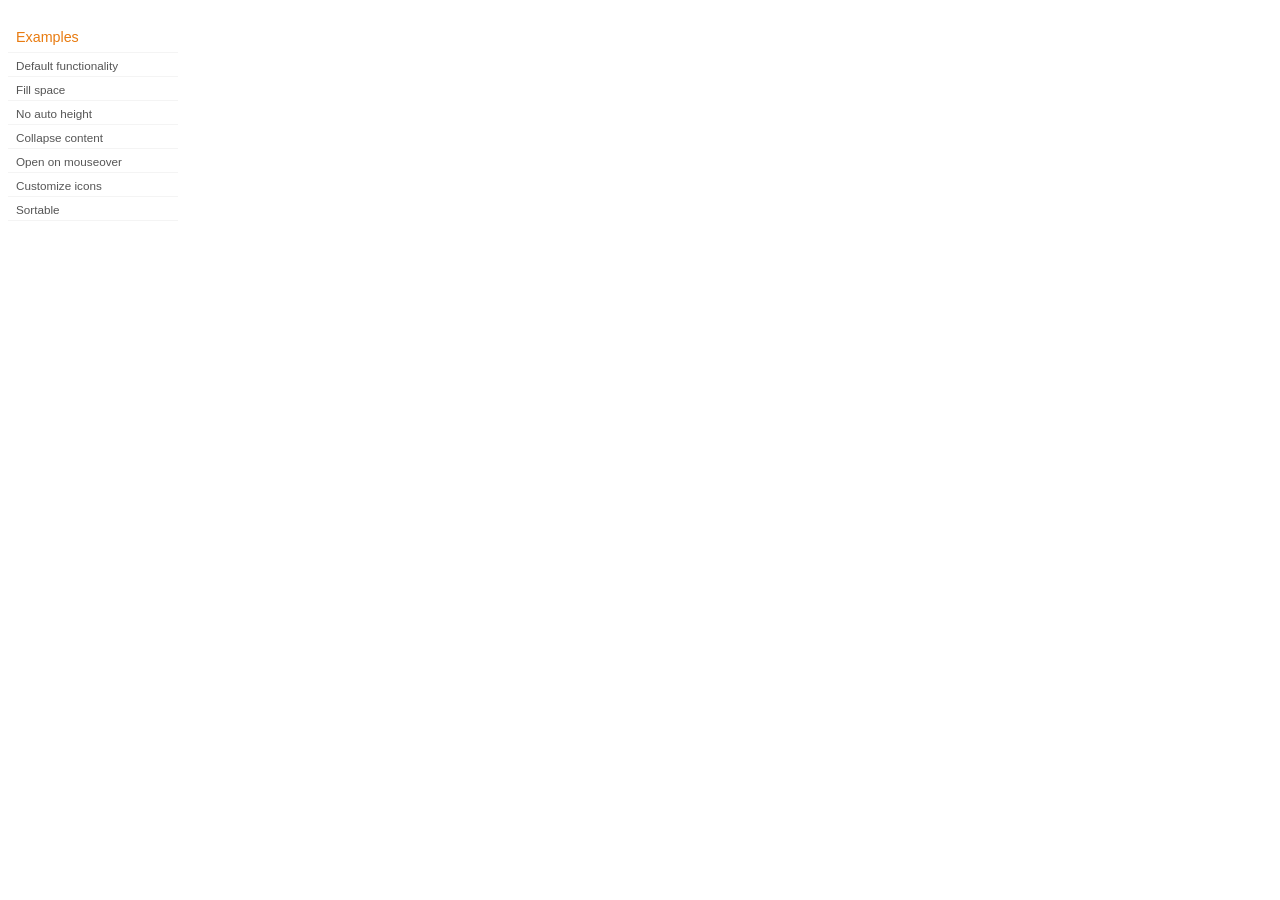
<file: javascript/jquery-ui-1.8/demos/accordion/index.html>
<!DOCTYPE html>
<html lang="en">
<head>
	<meta charset="UTF-8" />
	<title>jQuery UI Accordion Demos</title>
	<link type="text/css" href="../demos.css" rel="stylesheet" />
</head>
<body>
	<div class="demos-nav">
		<h4>Examples</h4>
		<ul>
			<li class="demo-config-on"><a href="default.html">Default functionality</a></li>
			<li><a href="fillspace.html">Fill space</a></li>
			<li><a href="no-auto-height.html">No auto height</a></li>
			<li><a href="collapsible.html">Collapse content</a></li>
			<li><a href="mouseover.html">Open on mouseover</a></li>
			<li><a href="custom-icons.html">Customize icons</a></li>
			<li><a href="sortable.html">Sortable</a></li>
		</ul>
	</div>
</body>
</html>
</file>
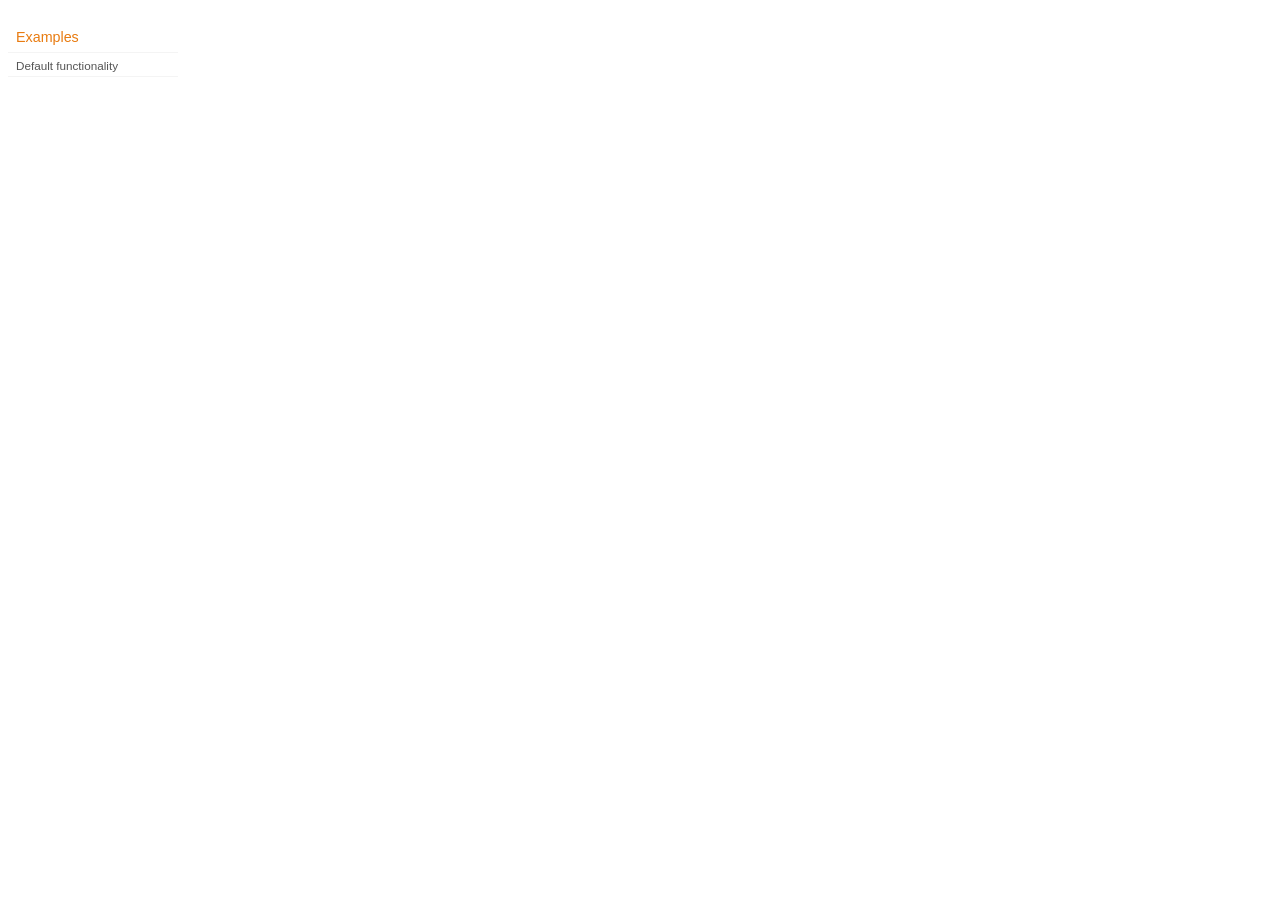
<file: javascript/jquery-ui-1.8/demos/addClass/index.html>
<!DOCTYPE html>
<html lang="en">
<head>
	<meta charset="UTF-8" />
	<title>jQuery UI Effects Demos</title>
	<link type="text/css" href="../demos.css" rel="stylesheet" />
</head>
<body>

<div class="demos-nav">
	<h4>Examples</h4>
	<ul>
		<li class="demo-config-on"><a href="default.html">Default functionality</a></li>
	</ul>
</div>

</body>
</html>
</file>
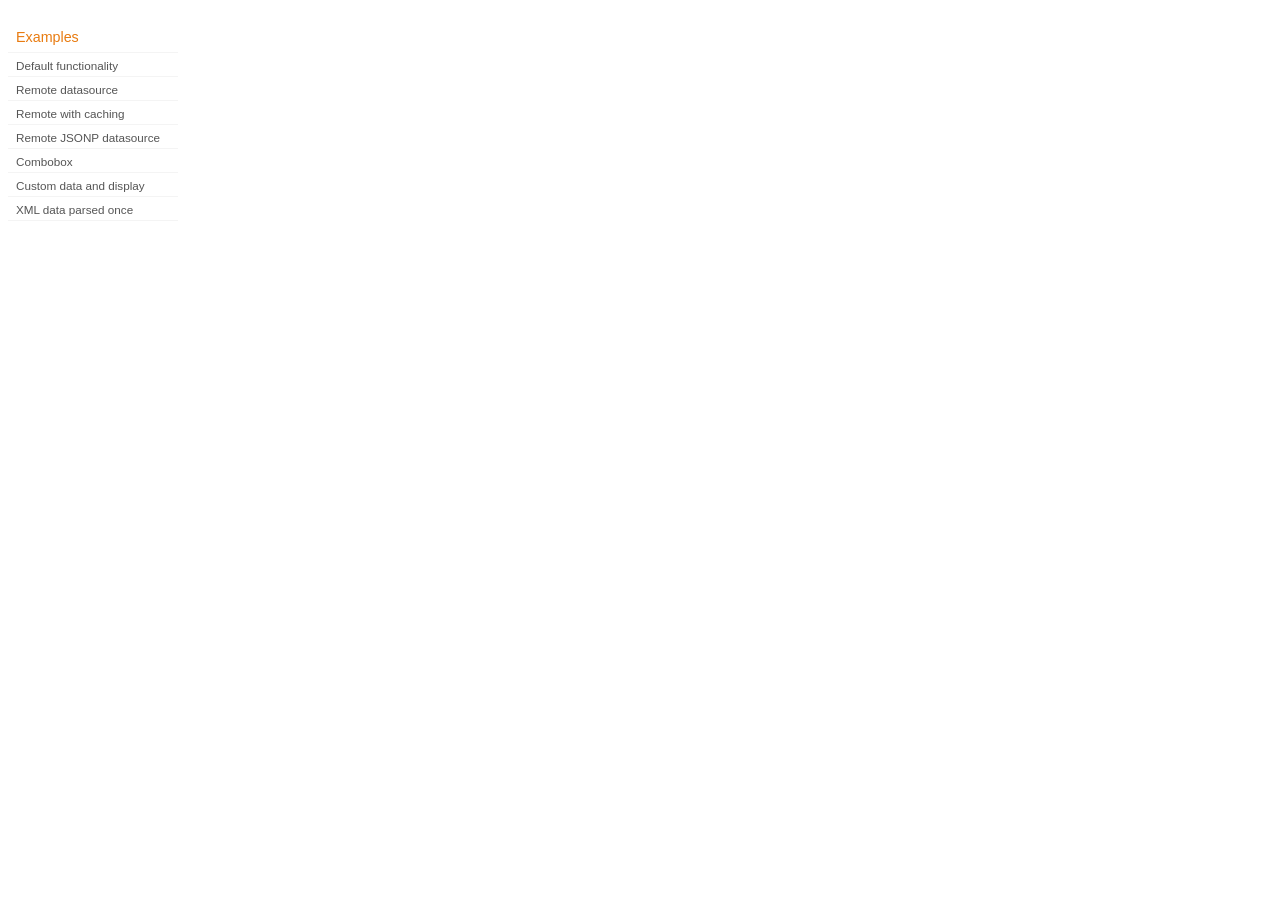
<file: javascript/jquery-ui-1.8/demos/autocomplete/index.html>
<!DOCTYPE html>
<html lang="en">
<head>
	<meta charset="UTF-8" />
	<title>jQuery UI Autocomplete Demos</title>
	<link type="text/css" href="../demos.css" rel="stylesheet" />
</head>
<body>
	<div class="demos-nav">
		<h4>Examples</h4>
		<ul>
			<li class="demo-config-on"><a href="default.html">Default functionality</a></li>
			<li><a href="remote.html">Remote datasource</a></li>
			<li><a href="remote-with-cache.html">Remote with caching</a></li>
			<li><a href="remote-jsonp.html">Remote JSONP datasource</a></li>
			<li><a href="combobox.html">Combobox</a></li>
			<li><a href="custom-data.html">Custom data and display</a></li>
			<li><a href="xml.html">XML data parsed once</a></li>
		</ul>
	</div>
</body>
</html>
</file>
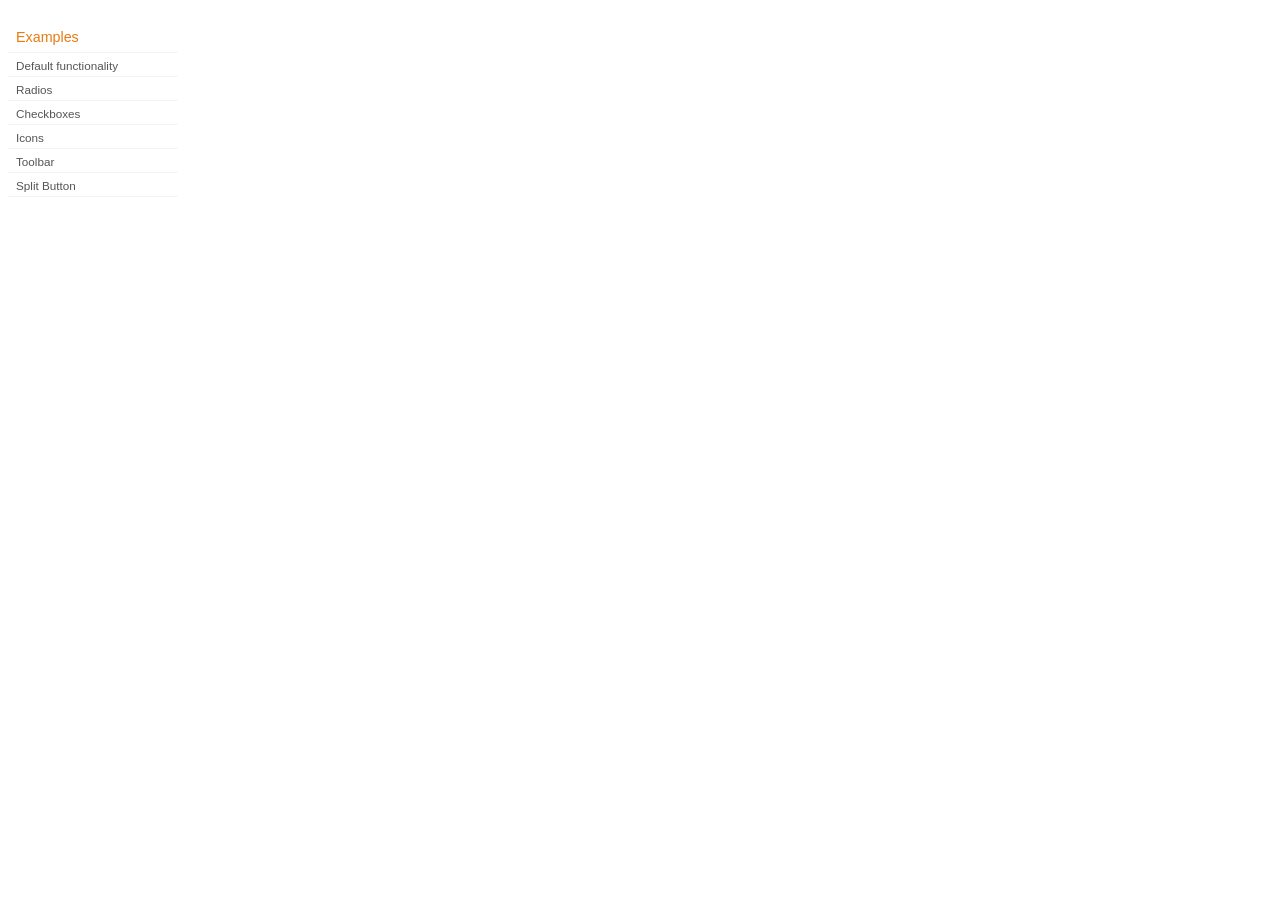
<file: javascript/jquery-ui-1.8/demos/button/index.html>
<!DOCTYPE html>
<html lang="en">
<head>
	<meta charset="UTF-8" />
	<title>jQuery UI Button Demos</title>
	<link type="text/css" href="../demos.css" rel="stylesheet" />
</head>
<body>

<div class="demos-nav">
	<h4>Examples</h4>
	<ul>
		<li class="demo-config-on"><a href="default.html">Default functionality</a></li>
		<li><a href="radio.html">Radios</a></li>
		<li><a href="checkbox.html">Checkboxes</a></li>
		<li><a href="icons.html">Icons</a></li>
		<li><a href="toolbar.html">Toolbar</a></li>
		<li><a href="splitbutton.html">Split Button</a></li>
	</ul>
</div>

</body>
</html>
</file>
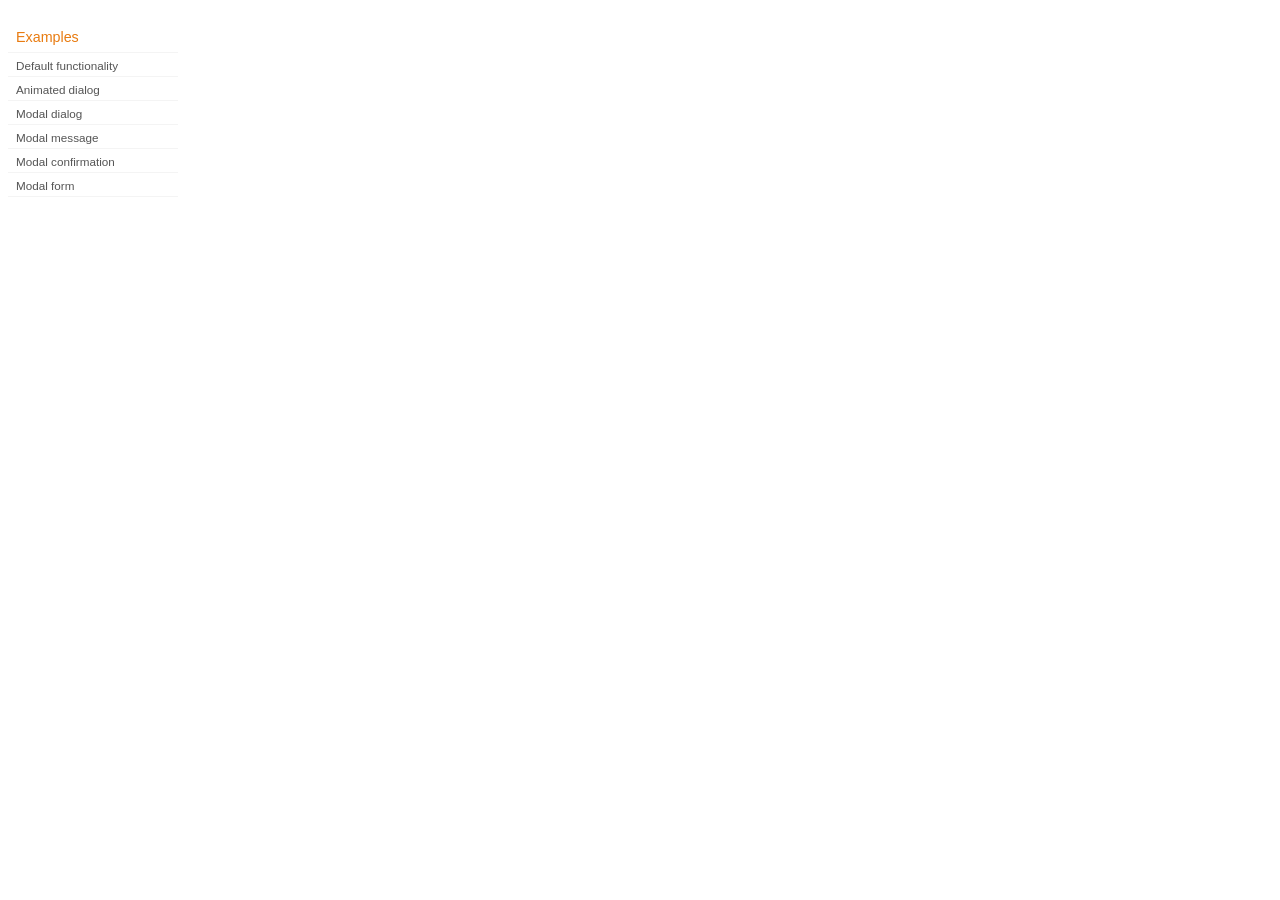
<file: javascript/jquery-ui-1.8/demos/dialog/index.html>
<!DOCTYPE html>
<html lang="en">
<head>
	<meta charset="UTF-8" />
	<title>jQuery UI Dialog Demos</title>
	<link type="text/css" href="../demos.css" rel="stylesheet" />
</head>
<body>

<div class="demos-nav">
	<h4>Examples</h4>
	<ul>
		<li class="demo-config-on"><a href="default.html">Default functionality</a></li>
		<li><a href="animated.html">Animated dialog</a></li>
		<li><a href="modal.html">Modal dialog</a></li>
		<li><a href="modal-message.html">Modal message</a></li>
		<li><a href="modal-confirmation.html">Modal confirmation</a></li>
		<li><a href="modal-form.html">Modal form</a></li>
	</ul>
</div>

</body>
</html>
</file>
<file: javascript/jquery-ui-1.8/demos/demos.css>
body {
	font-size: 62.5%;
}

table {
	font-size: 1em;
}

/* Site
   -------------------------------- */

body {
	font-family: "Trebuchet MS", "Helvetica", "Arial",  "Verdana", "sans-serif";
}

/* Layout
   -------------------------------- */

.layout-grid {
	width: 960px;
}

.layout-grid td {
	vertical-align: top;
}

.layout-grid td.left-nav {
	width: 140px;
}

.layout-grid td.normal {
	border-left: 1px solid #eee;
	padding: 20px 24px;
	font-family: "Trebuchet MS", "Helvetica", "Arial",  "Verdana", "sans-serif";
}

.layout-grid td.demos {
	background: url('/images/demos_bg.jpg') no-repeat;
	height: 337px;
	overflow: hidden;
}

/* Normal
   -------------------------------- */

.normal h3,
.normal h4 {
	margin: 0;
	font-weight: normal;
}

.normal h3 {
	padding: 0 0 9px;
	font-size: 1.8em;
}

.normal h4 {
	padding-bottom: 21px;
	border-bottom: 1px dashed #999;
	font-size: 1.2em;
	font-weight: bold;
}

.normal p {
	font-size: 1.2em;
}

/* Demos */

.demos-nav, .demos-nav dt, .demos-nav dd, .demos-nav ul, .demos-nav li {
	margin: 0;
	padding: 0
}

.demos-nav {
	float: left;
	width: 170px;
	font-size: 1.3em;
}

.demos-nav dt,
.demos-nav h4 {
	margin: 0;
	padding: 0;
	font: normal 1.1em "Trebuchet MS", "Helvetica", "Arial",  "Verdana", "sans-serif";
	color: #e87b10;
}

.demos-nav dt,
.demos-nav h4 {
	margin-top: 1.5em;
	margin-bottom: 0;
	padding-left: 8px;
	padding-bottom:5px;
	line-height: 1.2em;
	border-bottom: 1px solid #F4F4F4;
}

.demos-nav dd a,
.demos-nav li a {
	border-bottom: 1px solid #F4F4F4;
	display:block;
	padding: 4px 3px 4px 8px;
	font-size: 90%;
	text-decoration: none;
	color: #555 ;
	margin:2px 0;
	height:13px;
}

.demos-nav dd a:hover,
.demos-nav dd a:focus,
.demos-nav dd a:hover,
.demos-nav dd a:focus {
	background: #f3f3f3;
	color:#000;
	-moz-border-radius: 5px; -webkit-border-radius: 5px;
}
 .demos-nav dd a.selected {
	background: #555;
	color:#ffffff;
	-moz-border-radius: 5px; -webkit-border-radius: 5px;
}


/* new styles for demo pages, added by Filament 12.29.08
eventually we should convert the font sizes to ems -- using px for now to minimize style conflicts
*/

.normal h3.demo-header { font-size:32px; padding:0 0 5px; border-bottom:1px solid #eee; text-transform: capitalize; }
.normal h4.demo-subheader { font-size:10px; text-transform: uppercase; color:#999; padding:8px 0 3px; border:0; margin:0; }
.normal a:link,
.normal a:visited { color:#1b75bb; text-decoration:none; }
.normal a:hover,
.normal a:active { color:#0b559b; }

#demo-config { padding:20px 0 0; }

#demo-frame { float:left; width:540px; height:380px; border:1px solid #ddd; overflow: auto; position: relative; }
#demo-frame h3, #demo-frame h4 { padding: 0; font-weight: bold; font-size: 1em; }

#demo-config-menu { float:right; width:180px;  }
#demo-config-menu h4 { font-size:13px; color:#666; font-weight:normal; border:0; padding-left:18px; }

#demo-config-menu ul { list-style: none; padding: 0; margin: 0; }

#demo-config-menu li { font-size:12px; padding:0 0 0 10px; margin:3px 0; zoom: 1; }

#demo-config-menu li a:link,
#demo-config-menu li a:visited { display:block; padding:1px 8px 4px; border-bottom:1px dotted #b3b3b3; }
* html #demo-config-menu li a:link,
* html #demo-config-menu li a:visited { padding:1px 8px 2px; }
#demo-config-menu li a:hover,
#demo-config-menu li a:active { background-color:#f6f6f6; }

#demo-config-menu li.demo-config-on { background: url(images/demo-config-on-tile.gif) repeat-x left center; }

#demo-config-menu li.demo-config-on a:link,
#demo-config-menu li.demo-config-on a:visited,
#demo-config-menu li.demo-config-on a:hover,
#demo-config-menu li.demo-config-on a:active { background: url(images/demo-config-on.gif) no-repeat left; padding-left:18px; color:#fff; border:0; margin-left:-10px; margin-top: 0px; margin-bottom: 0px; }

#demo-source, #demo-notes {
	clear: both;
	padding: 20px 0 0;
	font-size: 1.3em;
}

#demo-notes { width:520px; color:#333; font-size: 1em; }
#demo-notes p code, .demo-description p code { padding: 0; font-weight: bold; }
#demo-source pre, #demo-source code { padding: 0; }
code, pre { padding:8px 0 8px 20px ; font-size: 1.2em; line-height:130%;  }

#demo-source a:link,
#demo-source a:visited,
#demo-source a:hover,
#demo-source a:active { font-size:12px; padding-left:13px; background-position: left center; background-repeat: no-repeat; }

#demo-source a.source-open:link,
#demo-source a.source-open:visited,
#demo-source a.source-open:hover,
#demo-source a.source-open:active { background-image: url(images/demo-spindown-open.gif); }

#demo-source a.source-closed:link,
#demo-source a.source-closed:visited,
#demo-source a.source-closed:hover,
#demo-source a.source-closed:active { background-image: url(images/demo-spindown-closed.gif); }

div.demo {
	padding:12px;
	font-family: "Trebuchet MS", "Arial", "Helvetica", "Verdana", "sans-serif";
}

div.demo h3.docs { clear:left; font-size:12px; font-weight:normal; padding:0 0 1em; margin:0; }

div.demo-description {
	clear:both;
	padding:12px;
	font-family: "Trebuchet MS", "Arial", "Helvetica", "Verdana", "sans-serif";
	font-size: 1.3em;
	line-height: 1.4em;
}

.ui-draggable, .ui-droppable {
	background-position: top left;
}

.left-nav .demos-nav {
	padding-right: 10px;
}

#demo-link { font-size:11px;  padding-top: 6px; clear: both; overflow: hidden; }
#demo-link a span.ui-icon { float:left; margin-right:3px; }

/* Component containers
----------------------------------*/
#widget-docs .ui-widget { font-family: Trebuchet MS,Verdana,Arial,sans-serif; font-size: 1em; }
#widget-docs .ui-widget input, #widget-docs .ui-widget select, #widget-docs .ui-widget textarea, #widget-docs .ui-widget button { font-family: Trebuchet MS,Verdana,Arial,sans-serif; font-size: 1em; }
#widget-docs .ui-widget-header { border: 1px solid #ffffff; background: #464646 url(images/464646_40x100_textures_01_flat_100.png) 50% 50% repeat-x; color: #ffffff; font-weight: bold; }
#widget-docs .ui-widget-header a { color: #ffffff; }
#widget-docs .ui-widget-content { border: 1px solid #ffffff; background: #ffffff url(images/ffffff_40x100_textures_01_flat_75.png) 50% 50% repeat-x; color: #222222; }
#widget-docs .ui-widget-content a { color: #222222; }

/* Interaction states
----------------------------------*/
#widget-docs .ui-state-default, #widget-docs .ui-widget-content #widget-docs .ui-state-default { border: 1px solid #666666; background: #555555 url(images/555555_40x100_textures_03_highlight_soft_75.png) 50% 50% repeat-x; font-weight: normal; color: #ffffff; outline: none; }
#widget-docs .ui-state-default a { color: #ffffff; text-decoration: none; outline: none; }
#widget-docs .ui-state-hover, #widget-docs .ui-widget-content #widget-docs .ui-state-hover, #widget-docs .ui-state-focus, #widget-docs .ui-widget-content #widget-docs .ui-state-focus { border: 1px solid #666666; background: #444444 url(images/444444_40x100_textures_03_highlight_soft_60.png) 50% 50% repeat-x; font-weight: normal; color: #ffffff; outline: none; }
#widget-docs .ui-state-hover a { color: #ffffff; text-decoration: none; outline: none; }
#widget-docs .ui-state-active, #widget-docs .ui-widget-content #widget-docs .ui-state-active { border: 1px solid #666666; background: #ffffff url(images/ffffff_40x100_textures_01_flat_65.png) 50% 50% repeat-x; font-weight: normal; color: #F6921E; outline: none; }
#widget-docs .ui-state-active a { color: #F6921E; outline: none; text-decoration: none; }

/* Interaction Cues
----------------------------------*/
#widget-docs .ui-state-highlight, #widget-docs .ui-widget-content #widget-docs .ui-state-highlight {border: 1px solid #fcefa1; background: #fbf9ee url(images/fbf9ee_40x100_textures_02_glass_55.png) 50% 50% repeat-x; color: #363636; }
#widget-docs .ui-state-error, #widget-docs .ui-widget-content #widget-docs .ui-state-error {border: 1px solid #cd0a0a; background: #fef1ec url(images/fef1ec_40x100_textures_05_inset_soft_95.png) 50% bottom repeat-x; color: #cd0a0a; }
#widget-docs .ui-state-error-text, #widget-docs .ui-widget-content #widget-docs .ui-state-error-text { color: #cd0a0a; }
#widget-docs .ui-state-disabled, #widget-docs .ui-widget-content #widget-docs .ui-state-disabled { opacity: .35; filter:Alpha(Opacity=35); background-image: none; }
#widget-docs .ui-priority-primary, #widget-docs .ui-widget-content #widget-docs .ui-priority-primary { font-weight: bold; }
#widget-docs .ui-priority-secondary, #widget-docs .ui-widget-content #widget-docs .ui-priority-secondary { opacity: .7; filter:Alpha(Opacity=70); font-weight: normal; }

/* Icons
----------------------------------*/

/* states and images */
#demo-frame-wrapper .ui-icon, #widget-docs .ui-icon { width: 16px; height: 16px; background-image: url(images/222222_256x240_icons_icons.png); }
#widget-docs .ui-widget-content .ui-icon {background-image: url(images/222222_256x240_icons_icons.png); }
#widget-docs .ui-widget-header .ui-icon {background-image: url(images/222222_256x240_icons_icons.png); }
#widget-docs .ui-state-default .ui-icon { background-image: url(images/888888_256x240_icons_icons.png); }
#widget-docs .ui-state-hover .ui-icon, #widget-docs .ui-state-focus .ui-icon {background-image: url(images/454545_256x240_icons_icons.png); }
#widget-docs .ui-state-active .ui-icon {background-image: url(images/454545_256x240_icons_icons.png); }
#widget-docs .ui-state-highlight .ui-icon {background-image: url(images/2e83ff_256x240_icons_icons.png); }
#widget-docs .ui-state-error .ui-icon, #widget-docs .ui-state-error-text .ui-icon {background-image: url(images/cd0a0a_256x240_icons_icons.png); }


/* Misc visuals
----------------------------------*/

/* Corner radius */
#widget-docs .ui-corner-tl { -moz-border-radius-topleft: 4px; -webkit-border-top-left-radius: 4px; }
#widget-docs .ui-corner-tr { -moz-border-radius-topright: 4px; -webkit-border-top-right-radius: 4px; }
#widget-docs .ui-corner-bl { -moz-border-radius-bottomleft: 4px; -webkit-border-bottom-left-radius: 4px; }
#widget-docs .ui-corner-br { -moz-border-radius-bottomright: 4px; -webkit-border-bottom-right-radius: 4px; }
#widget-docs .ui-corner-top { -moz-border-radius-topleft: 4px; -webkit-border-top-left-radius: 4px; -moz-border-radius-topright: 4px; -webkit-border-top-right-radius: 4px; }
#widget-docs .ui-corner-bottom { -moz-border-radius-bottomleft: 4px; -webkit-border-bottom-left-radius: 4px; -moz-border-radius-bottomright: 4px; -webkit-border-bottom-right-radius: 4px; }
#widget-docs .ui-corner-right {  -moz-border-radius-topright: 4px; -webkit-border-top-right-radius: 4px; -moz-border-radius-bottomright: 4px; -webkit-border-bottom-right-radius: 4px; }
#widget-docs .ui-corner-left { -moz-border-radius-topleft: 4px; -webkit-border-top-left-radius: 4px; -moz-border-radius-bottomleft: 4px; -webkit-border-bottom-left-radius: 4px; }
#widget-docs .ui-corner-all { -moz-border-radius: 4px; -webkit-border-radius: 4px; }

/* Overlays */
#widget-docs .ui-widget-overlay { background: #aaaaaa url(images/aaaaaa_40x100_textures_01_flat_0.png) 50% 50% repeat-x; opacity: .30;filter:Alpha(Opacity=30); }
#widget-docs .ui-widget-shadow { margin: -8px 0 0 -8px; padding: 8px; background: #aaaaaa url(images/aaaaaa_40x100_textures_01_flat_0.png) 50% 50% repeat-x; opacity: .30;filter:Alpha(Opacity=30); -moz-border-radius: 8px; -webkit-border-radius: 8px; }

/*
----------------------------------*/

#widget-docs { margin:20px 0 0; border: none; }

#widget-docs h2, #widget-docs h3, #widget-docs h4, #widget-docs p, #widget-docs ul, #widget-docs code { margin:0; padding:0; }
#widget-docs code { display:block; color:#444; font-size:.9em; margin:0 0 1em; }
#widget-docs code strong { color:#000; }
#widget-docs p { margin:0 3em 1.2em 0; }
#widget-docs p.intro { font-size:13px; color:#666; line-height:1.3; }
#widget-docs ul { list-style-type: none; }

#widget-docs h2 { font-size:16px; margin:1.2em 0 .5em; }
#widget-docs h3 { font-size:14px; color:#e6820E; margin:1.5em 0 .5em; }
.normal #widget-docs h4 { font-size:12px; color:#000; border:0; margin:0 0 .5em; }

#docs-overview-main { width:400px; }
#docs-overview-sidebar { float:right; width:200px; }
#docs-overview-sidebar a span { color:#666; }
#widget-docs #docs-overview-main p { margin-right:0; }
#widget-docs #docs-overview-sidebar h4 { padding-left:0; }

.docs-list-header { float:left; width:100%; margin:10px 0 0; border-bottom:1px solid #eee; }
#widget-docs .docs-list-header h2 { float:left; margin:0; }
#widget-docs .docs-list-header p { float:right; margin:5px 0; font-size:11px; }

.docs-list { float:left; width:100%; padding:0 0 10px; }
.docs-list .param-header { float:left; clear:left; width:100%; padding:8px 0; border-top:1px solid #eee; }
#widget-docs .param-header h3, #widget-docs .param-header p { margin:0; float:left; }
#widget-docs .param-header h3 { width:50%; }
#widget-docs .param-header h3 span { background: url(images/demo-spindown-closed.gif) no-repeat left; padding-left:13px; }
#widget-docs .param-open .param-header h3 span { background: url(images/demo-spindown-open.gif) no-repeat left; }
#widget-docs .param-header p { width:24%; }
#widget-docs .param-header p.param-type span { background: url(images/icon-docs-info.gif) no-repeat left; cursor:pointer; border-bottom:1px dashed #ccc; padding-left:15px; }

.param-details { padding-left:13px; }
.param-args { margin:0 0 1.5em; border-top:1px dotted #ccc;}
.param-args td { padding:3px 30px 3px 5px; border-bottom:1px dotted #ccc;  }


/* overrides for ui-tab styles */
#widget-docs ul.ui-tabs-nav { padding:0 0 0 8px; }
#widget-docs .ui-tabs-nav li { margin:5px 5px 0 0; }

#widget-docs .ui-tabs-nav li a:link,
#widget-docs .ui-tabs-nav li a:visited,
#widget-docs .ui-tabs-nav li a:hover,
#widget-docs .ui-tabs-nav li a:active { font-size:14px; padding:4px 1.2em 3px; color:#fff; }

#widget-docs .ui-tabs-nav li.ui-tabs-selected a:link,
#widget-docs .ui-tabs-nav li.ui-tabs-selected a:visited,
#widget-docs .ui-tabs-nav li.ui-tabs-selected a:hover,
#widget-docs .ui-tabs-nav li.ui-tabs-selected a:active { color:#e6820E; }

#widget-docs .ui-tabs-panel { padding:20px 9px; font-size:12px; line-height:1.4; color:#000; }

#widget-docs .ui-widget-content a:link,
#widget-docs .ui-widget-content a:visited { color:#1b75bb; text-decoration:none; }
#widget-docs .ui-widget-content a:hover,
#widget-docs .ui-widget-content a:active { color:#0b559b; }
</file>
